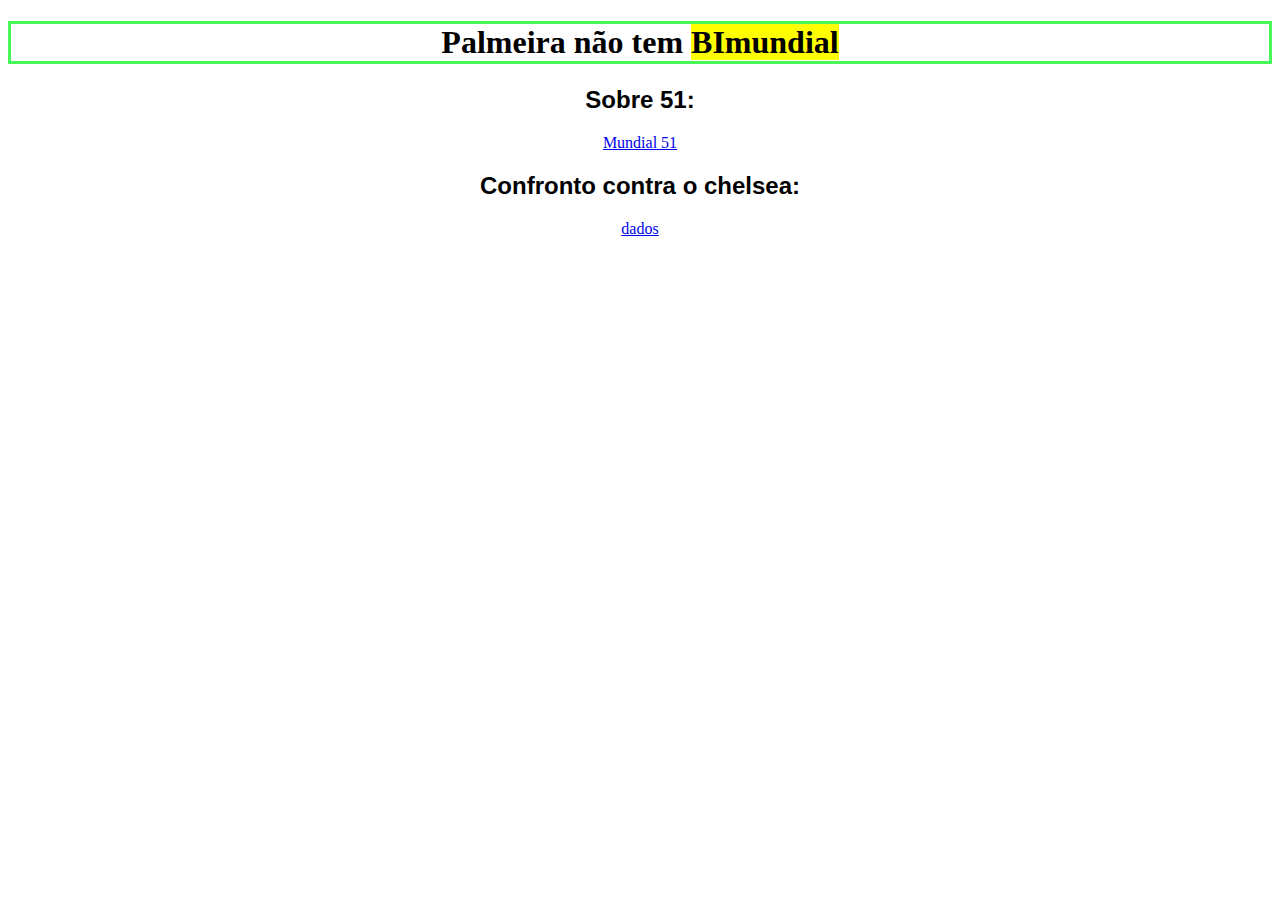
<file: index.html>
<!DOCTYPE html>
<html lang="pt-br">
<head>
    <meta charset="UTF-8">
    <meta http-equiv="X-UA-Compatible" content="IE=edge">
    <meta name="viewport" content="width=device-width, initial-scale=1.0">
    <title>Rony</title>
    <link rel="stylesheet" href="style.css">
</head>
<body>
        <h1 style="border: solid; border-color: #4AF759;">Palmeira não tem <mark>BImundial</mark> </h1>
        <h2>Sobre 51:</h2>
        <a href="file:///C:/Users/ALUNO/Documents/ProjetoHtml/51.html" target="external">Mundial 51</a>
        <h2>Confronto contra o chelsea:</h2>
        <a href="file:///C:/Users/ALUNO/Documents/ProjetoHtml/chelsea.html" target="external">dados</a>

    <!---<table>
        <tr>
            <td></td>
            <td></td>
            <td></td>
        </tr>
    </table> -->
    
</body>
</html>
</file>
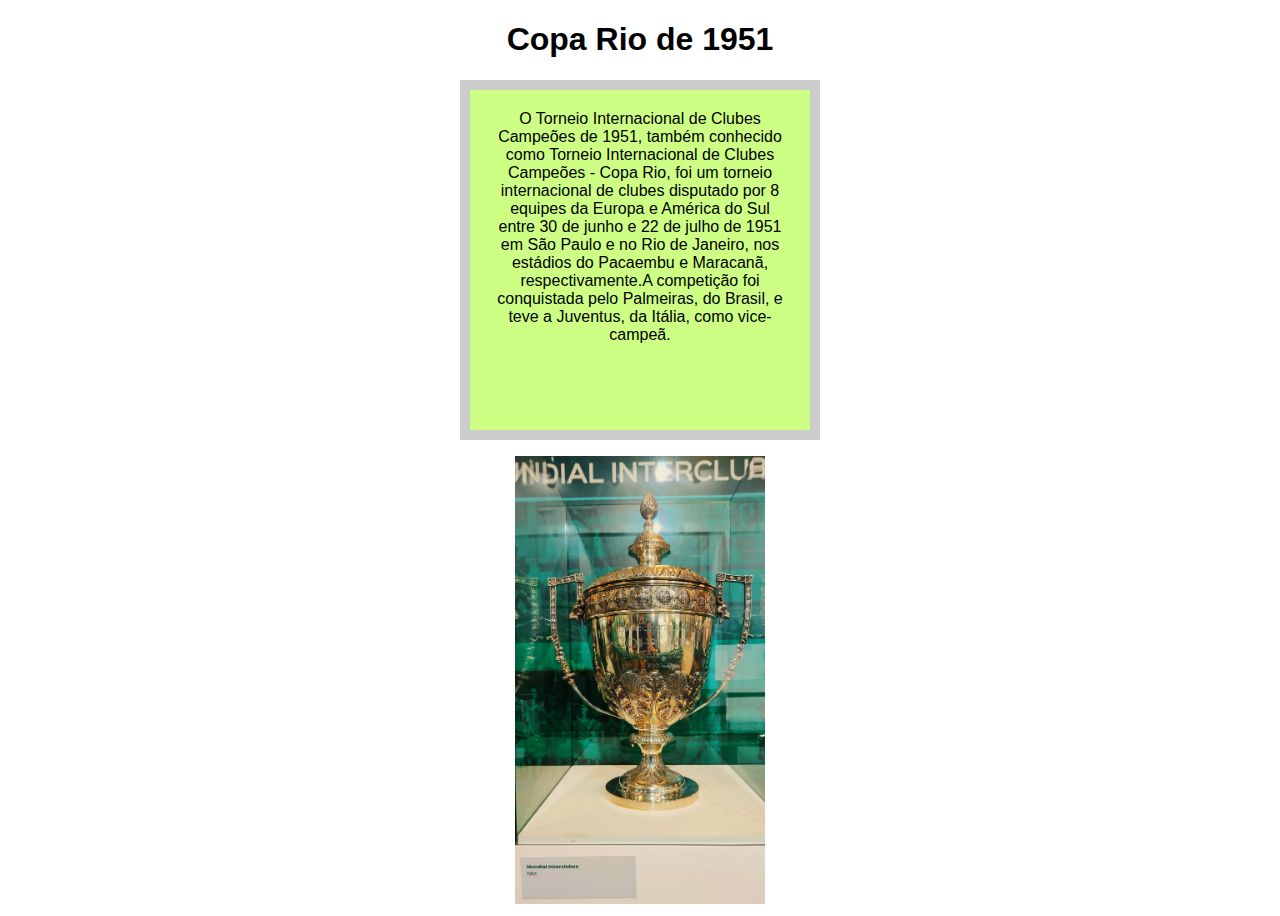
<file: 51.html>
<!DOCTYPE html>
<html lang="pt-br">
<head>
    <meta charset="UTF-8">
    <meta http-equiv="X-UA-Compatible" content="IE=edge">
    <meta name="viewport" content="width=device-width, initial-scale=1.0">
    <title>Mundial 1951</title>
    <style>
        body{
            text-align: center;
        }
        h1{
            font-family: 'Franklin Gothic Medium', 'Arial Narrow', Arial, sans-serif;
        }
        p{
            font-family: Arial, Helvetica, sans-serif;
            width: 300px;
            height: 300px;
            background: rgb(206, 255, 133);
            padding: 20px;
            border: 10px solid #CCC;
            align-items: center;
            margin-left: auto;
            margin-right: auto;
        }
                 
    </style>
</head>
<body>
    <h1>Copa Rio de 1951</h1>
    <p>O Torneio Internacional de Clubes Campeões de 1951, também conhecido como Torneio Internacional de Clubes Campeões - Copa Rio,
        foi um torneio internacional de clubes disputado por 8 equipes da Europa e América do Sul entre 30 de junho e 22 de julho de 1951 
        em São Paulo e no Rio de Janeiro, nos estádios do Pacaembu e Maracanã, respectivamente.A competição foi conquistada pelo Palmeiras, do Brasil, e teve a Juventus, da Itália, como vice-campeã.
    </p>
    <img src="taca.jpg"width='250' height="auto" alt="">
    
</body>
</html>
</file>
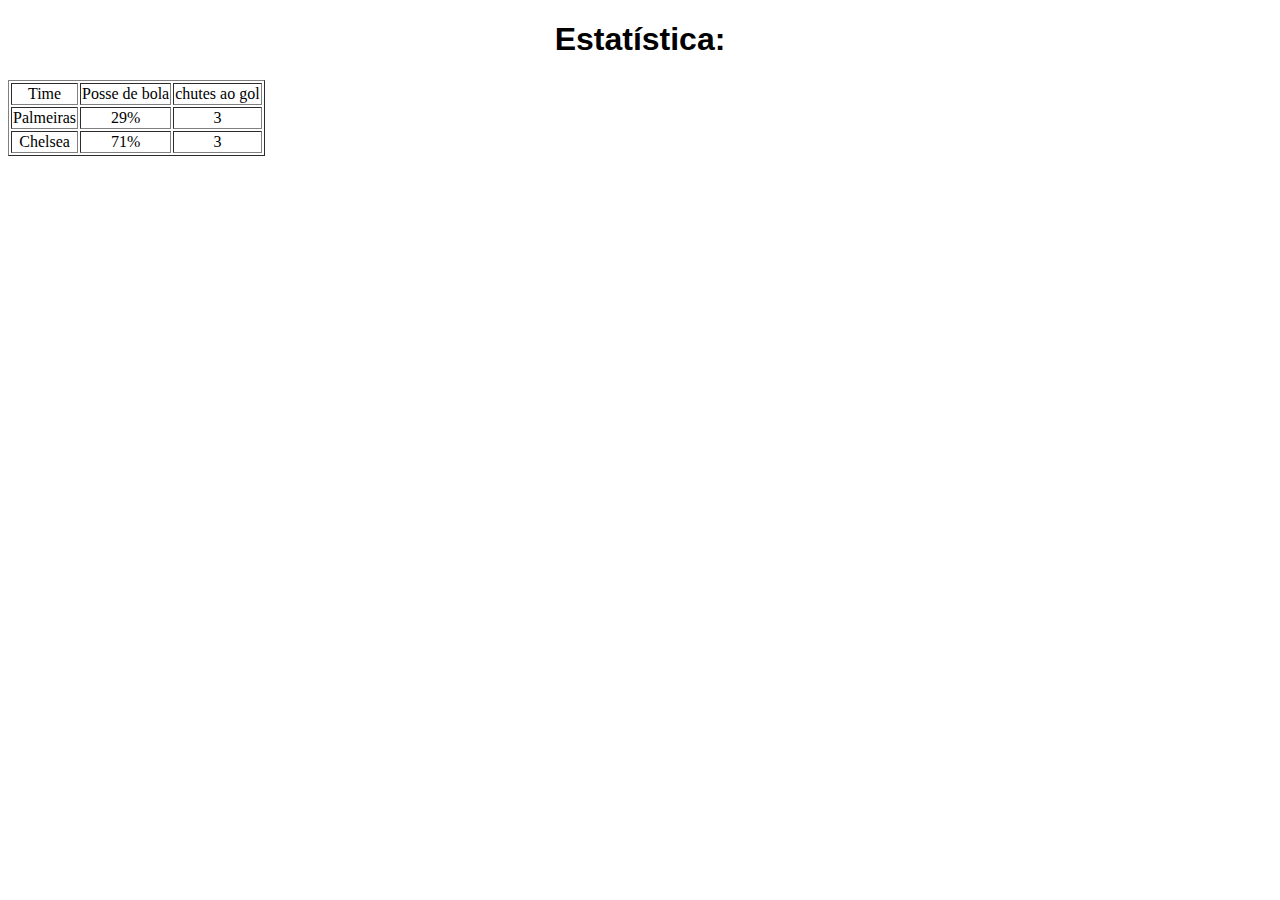
<file: chelsea.html>
<!DOCTYPE html>
<html lang="pt-br">
<head>
    <meta charset="UTF-8">
    <meta http-equiv="X-UA-Compatible" content="IE=edge">
    <meta name="viewport" content="width=device-width, initial-scale=1.0">
    <title>Mundial de clubes</title>
    <style>
        body{
            text-align: center;
        }
    </style>
</head>
<body>
    <h1 style="font-family: Verdana, Geneva, Tahoma, sans-serif">Estatística:</h1>
    <table border="1">
       <tr>
           <td>Time</td>
           <td>Posse de bola</td>
           <td>chutes ao gol</td>
       </tr>

       <tr>
        <td>Palmeiras</td>
        <td>29%</td>
        <td>3</td>
    </tr>

    <tr>
        <td>Chelsea</td>
        <td>71%</td>
        <td>3</td>
    </tr>

   </table>
    
</body>
</html>
</file>
<file: style.css>
h1{
    font-family: Georgia, 'Times New Roman', Times, serif;
}
h2{
    font-family: Arial, Helvetica, sans-serif;
}
body{
    text-align: center;
}
</file>
